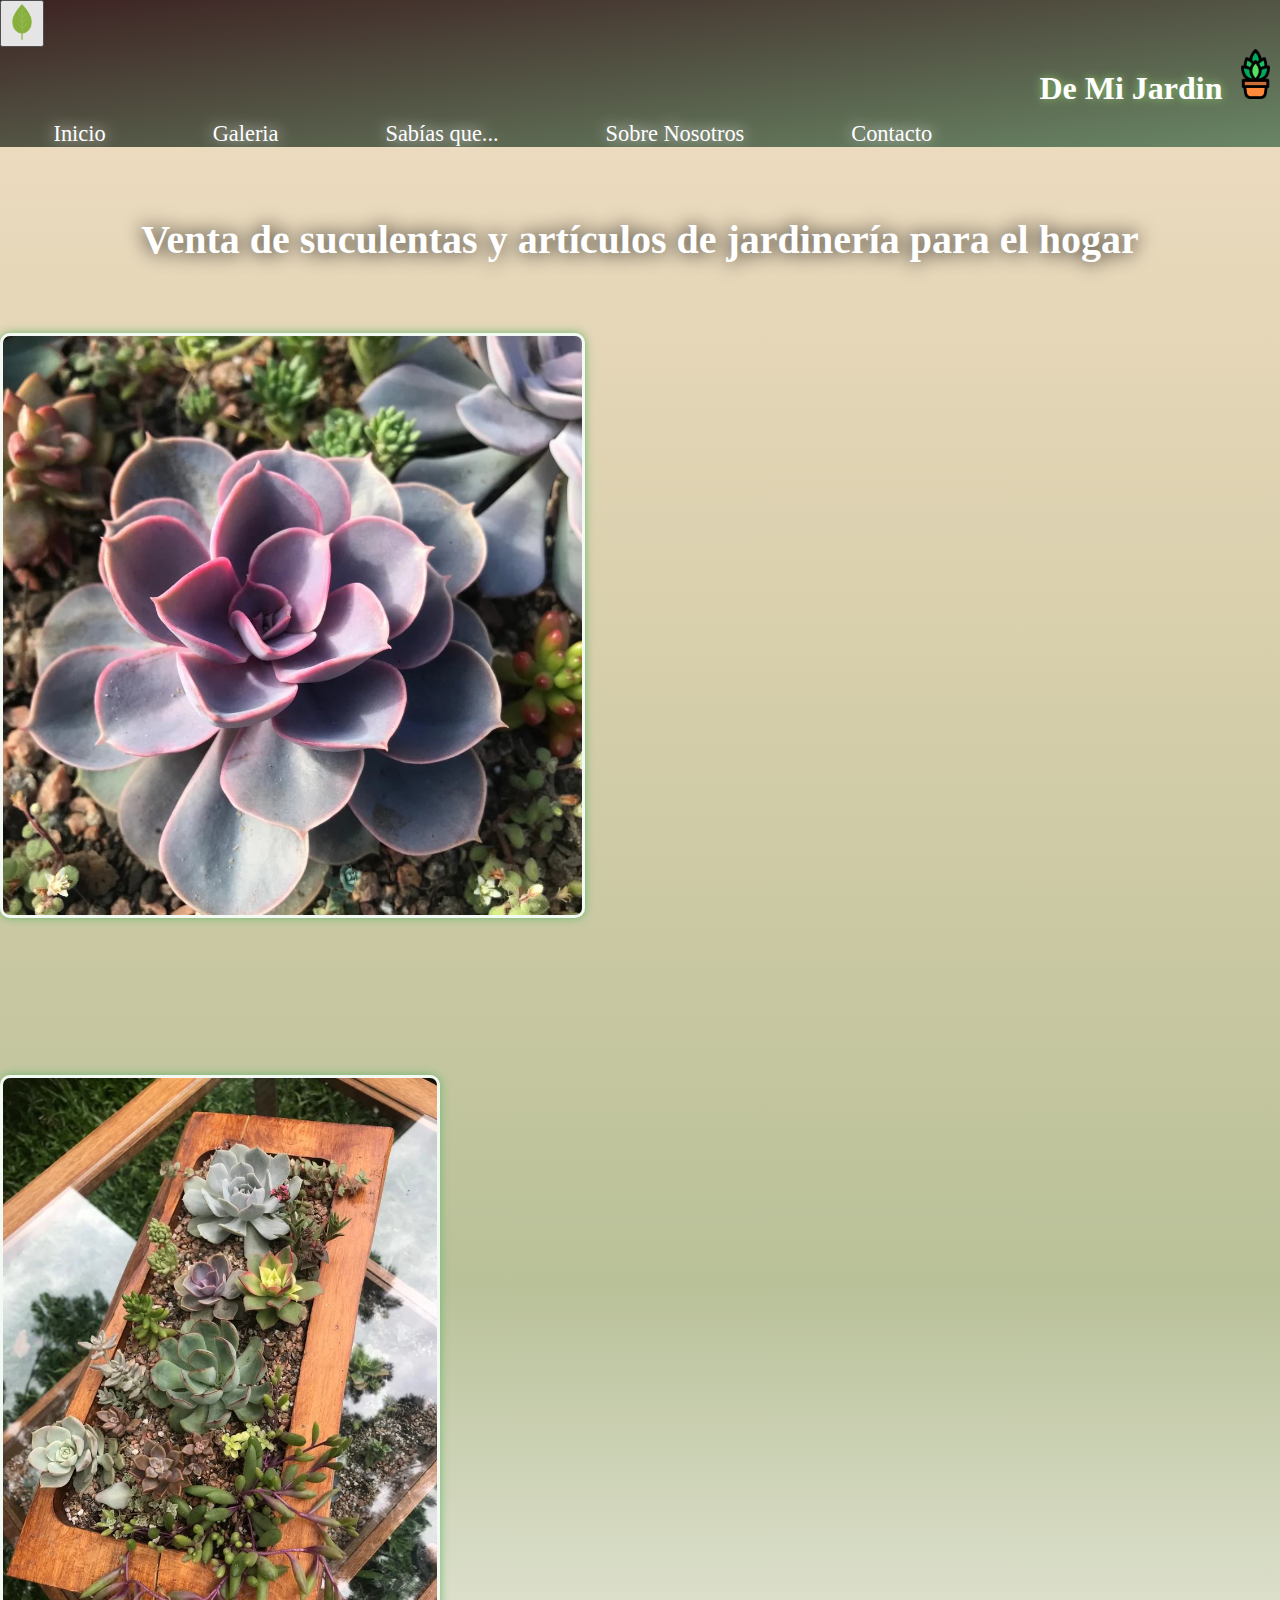
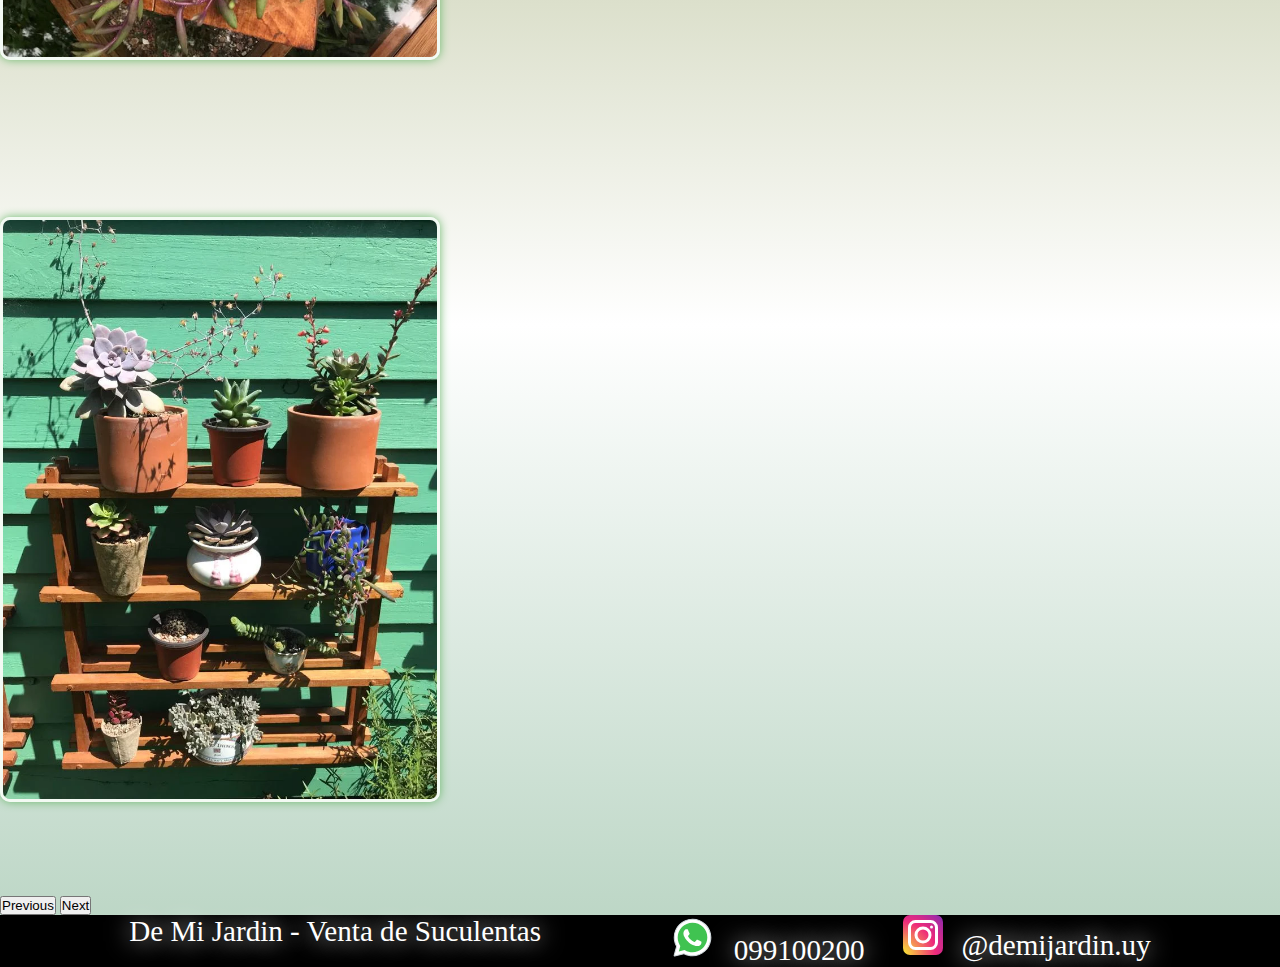
<file: index.html>
<!doctype html>
<html lang="es">

<head>
    <meta charset="utf-8">
    <meta name="viewport" content="width=device-width, initial-scale=1">
    <meta name="description"
        content="En esta página web encontrarás distinta variedad de suculentas y productos relacionados al jardín y al hogar.">
    <meta name="keywords" content="plantas, suculentas, jardín, hogar, mesas">
    <link rel="shortcut icon" href="src/ico.png" type="image/x-icon">
    <link href="https://cdn.jsdelivr.net/npm/bootstrap@5.0.2/dist/css/bootstrap.min.css" rel="stylesheet"
        integrity="sha384-EVSTQN3/azprG1Anm3QDgpJLIm9Nao0Yz1ztcQTwFspd3yD65VohhpuuCOmLASjC" crossorigin="anonymous">
    <link rel="stylesheet" href="css/style.css">
    <title>Inicio</title>
</head>

<body class="inicio-body">

    <header class="">
        <nav class="navbar navbar-expand-lg navbar-dark color-nav  ">
            <div class="container-fluid   col-sm-12">
                <button class="navbar-toggler boton-nav" type="button" data-bs-toggle="collapse"
                    data-bs-target="#navbarToggleExternalContent" aria-controls="navbarToggleExternalContent"
                    aria-expanded="false" aria-label="Toggle navigation">
                    <span class="navbar-toggler-icon"></span><img src="src/hoja.png" width="40px" alt="botón con forma de hoja">
                </button>

                <h1 class="h1-nav">
                    <a href="index.html"> De Mi Jardin <img class="h1-sucu" src="src/h1-sucu.png" alt="logo con forma de suculenta">
                    </a>
                </h1>

                <ul class="menu-pc  d-none d-lg-flex">
                    <li><a href="index.html">Inicio</a></li>
                    <li><a href="pages/galeria.html">Galeria</a></li>
                    <li><a href="pages/sabias_que.html">Sabías que...</a></li>
                    <li><a href="pages/about_us.html">Sobre Nosotros</a></li>
                    <li><a href="pages/contacto.html">Contacto</a></li>
                </ul>
            </div>

            <div class="collapse" id="navbarToggleExternalContent">
                <div class="bg-color-botones">
                    <ul class="menu-cel">
                        <li><a href="index.html">Inicio</a></li>
                        <li><a href="pages/galeria.html">Galeria</a></li>
                        <li><a href="pages/sabias_que.html">Sabías que...</a></li>
                        <li><a href="pages/about_us.html">Sobre Nosotros</a></li>
                        <li><a href="pages/contacto.html">Contacto</a></li>
                    </ul>
                </div>
            </div>

        </nav>

    </header>
    <main class=" row align-items-center  no-pad">
        <h2 class="inicio-h2 ">
            Venta de suculentas y artículos de jardinería para el hogar
        </h2>

        <div id="carouselExampleFade"
            class="row  align-items-center justify-content-around  no-pad carousel slide carousel-fade"
            data-bs-ride="carousel">
            <div class="col-lg-12">
            </div>
            <div class="carousel-inner col-lg-12">
                <div class="carousel-item active">
                    <img src="src/rosada.webp" class="img-carousel d-block mx-auto " alt="Suculenta rosada">
                </div>

                <div class="carousel-item inactive">
                    <img src="src/grande.webp" class="img-carousel d-block mx-auto " alt="suculenta en maceta grande">
                </div>

                <div class="carousel-item inactive">
                    <img src="src/estante_cuadrado.webp" class="img-carousel d-block mx-auto "
                        alt="estante de madera con suculentas" </div>

                </div>

                <button class="carousel-control-prev " type="button" data-bs-target="#carouselExampleFade"
                    data-bs-slide="prev">
                    <span class="carousel-control-prev-icon " aria-hidden="true"></span>
                    <span class="visually-hidden ">Previous</span>
                </button>

                <button class="carousel-control-next aa" type="button" data-bs-target="#carouselExampleFade"
                    data-bs-slide="next">
                    <span class="carousel-control-next-icon " aria-hidden="true"></span>
                    <span class="visually-hidden ">Next</span>
                </button>
            </div>
    </main>

    <footer>
        <div class="iconos-footer"><a href="https://web.whatsapp.com/" target="_blank">
                <img class="wpp-ico" src="src/whatsappSVG.svg" alt="icono de whatsapp" /> <span
                    class="datoswpp datos">099100200</span>
            </a>
            <a class="link-ig" href="https://www.instagram.com/demijardin.uy/" target="_blank"><img class="ig-ico"
                    src="src/instagramSVG.svg" alt="icono de instagram" />
                <span class="datosig datos">@demijardin.uy</span></a>
        </div>
        <div class="datos">De Mi Jardin - Venta de Suculentas</div>
    </footer>

    <script src="https://cdn.jsdelivr.net/npm/bootstrap@5.0.2/dist/js/bootstrap.bundle.min.js"
        integrity="sha384-MrcW6ZMFYlzcLA8Nl+NtUVF0sA7MsXsP1UyJoMp4YLEuNSfAP+JcXn/tWtIaxVXM"
        crossorigin="anonymous"></script>

</body>

</html>
</file>
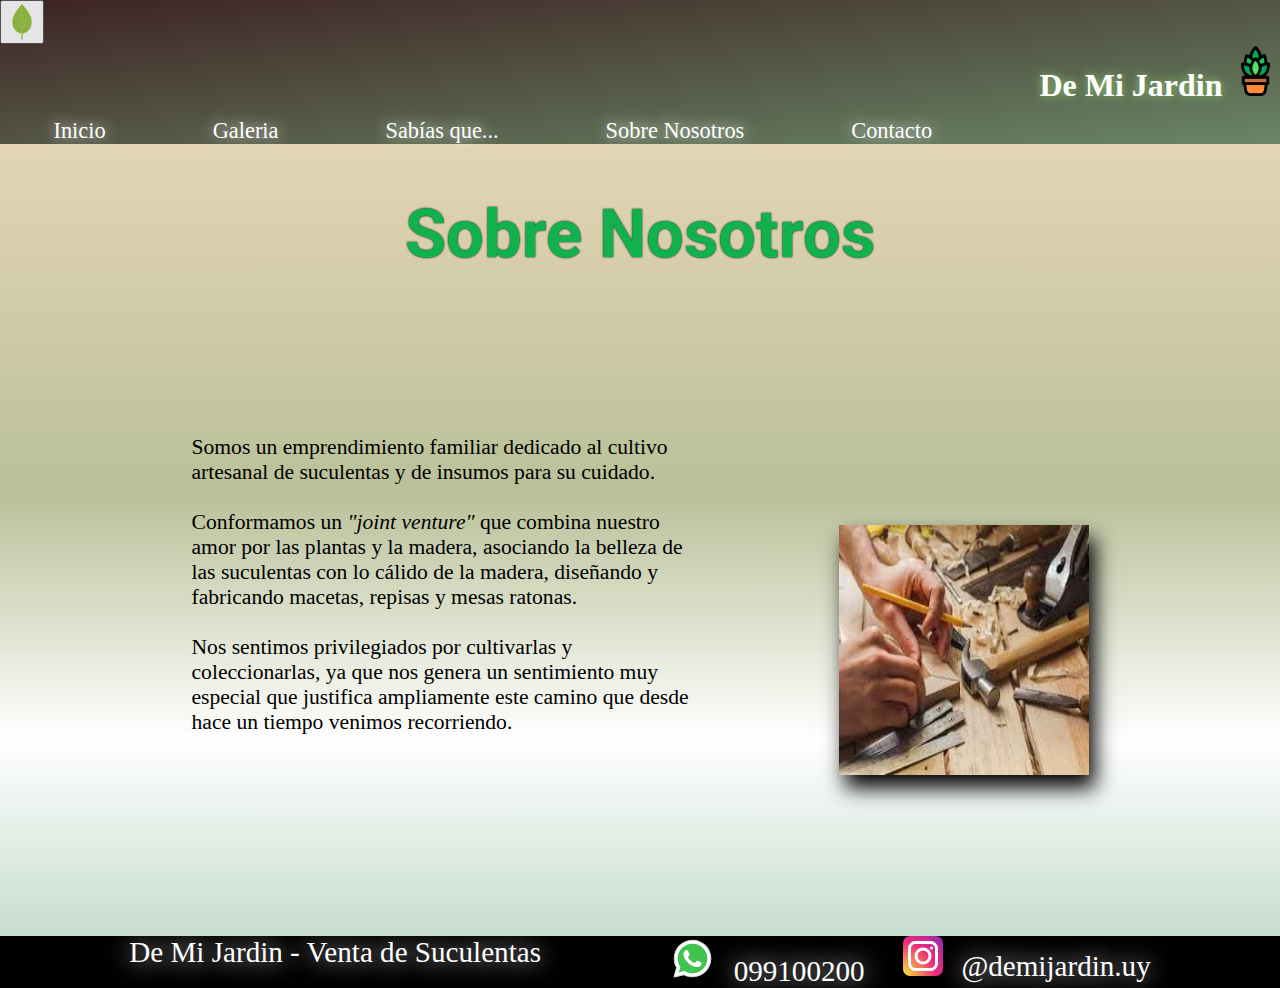
<file: pages/about_us.html>
<html lang="es">

<head>
    <meta charset="utf-8">
    <meta name="viewport" content="width=device-width, initial-scale=1">
    <meta name="description" content="En esta sección te contamos sobre nosotros">
    <meta name="keywords" content="plantas, suculentas, jardín, hogar, mesas">
    <link rel="shortcut icon" href="../src/ico.png" type="image/x-icon">
    <link href="https://cdn.jsdelivr.net/npm/bootstrap@5.0.2/dist/css/bootstrap.min.css" rel="stylesheet"
        integrity="sha384-EVSTQN3/azprG1Anm3QDgpJLIm9Nao0Yz1ztcQTwFspd3yD65VohhpuuCOmLASjC" crossorigin="anonymous">
    <link rel="stylesheet" href="../css/style.css">
    <title>Sobre Nosotros</title>
</head>

<body class="inicio-body">

    <header class="">
        <nav class="navbar navbar-expand-lg navbar-dark color-nav  ">
            <div class="container-fluid   col-sm-12">
                <button class="navbar-toggler boton-nav" type="button" data-bs-toggle="collapse"
                    data-bs-target="#navbarToggleExternalContent" aria-controls="navbarToggleExternalContent"
                    aria-expanded="false" aria-label="Toggle navigation">
                    <span class="navbar-toggler-icon"></span><img src="../src/hoja.png" width="40px" alt="botón con forma de hoja">
                </button>

                <h1 class="h1-nav"><a href="../index.html"> De Mi Jardin <img class="h1-sucu" src="../src/h1-sucu.png"
                            alt="logo con forma de suculenta"></a>
                </h1>
                <ul class="menu-pc  d-none d-lg-flex">
                    <li><a href="../index.html">Inicio</a></li>
                    <li><a href="galeria.html">Galeria</a></li>
                    <li><a href="sabias_que.html">Sabías que...</a></li>
                    <li><a href="about_us.html">Sobre Nosotros</a></li>
                    <li><a href="contacto.html">Contacto</a></li>
                </ul>

            </div>
            <div class="collapse" id="navbarToggleExternalContent">
                <div class="bg-color-botones ">
                    <ul class="menu-cel ">
                        <li><a href="../index.html">Inicio</a></li>
                        <li><a href="galeria.html">Galeria</a></li>
                        <li><a href="sabias_que.html">Sabías que...</a></li>
                        <li><a href="about_us.html">Sobre Nosotros</a></li>
                        <li><a href="contacto.html">Contacto</a></li>
                    </ul>
                </div>
            </div>

        </nav>
    </header>

    <main class=" row align-items-center  no-pad main-about">

        <h2 class="h2-about">Sobre Nosotros</h2>
        <div class="cont-about">
            <p>Somos un emprendimiento familiar dedicado al cultivo artesanal de suculentas y de insumos para su
                cuidado. <br> <br>
                Conformamos un <i>"joint venture"</i> que combina nuestro amor por las plantas y la madera, asociando la
                belleza de las suculentas con lo cálido de la madera, diseñando y fabricando macetas, repisas y mesas
                ratonas. <br> <br> Nos sentimos privilegiados por cultivarlas y coleccionarlas, ya que nos genera un
                sentimiento muy especial que justifica ampliamente este camino que desde hace un tiempo venimos
                recorriendo.
            </p>
            <img src="../src/carpinteria.webp" alt="Trabajando con madera" class="img-carp">
        </div>
    </main>

    <footer>
        <div class="iconos-footer"><a href="https://web.whatsapp.com/" target="_blank"><img class="wpp-ico"
                    src="../src/whatsappSVG.svg" alt="icono de whatsapp" /> <span
                    class="datoswpp datos">099100200</span>
            </a> <a class="link-ig" href="https://www.instagram.com/demijardin.uy/" target="_blank"><img class="ig-ico"
                    src="../src/instagramSVG.svg" alt="icono de instagram" /> <span class="datosig datos">@demijardin.uy
                    </sp></a> </div>
        <div class="datos">De Mi Jardin - Venta de Suculentas</div>
    </footer>

    <script src="https://cdn.jsdelivr.net/npm/bootstrap@5.0.2/dist/js/bootstrap.bundle.min.js"
        integrity="sha384-MrcW6ZMFYlzcLA8Nl+NtUVF0sA7MsXsP1UyJoMp4YLEuNSfAP+JcXn/tWtIaxVXM"
        crossorigin="anonymous"></script>

</body>

</html>
</file>
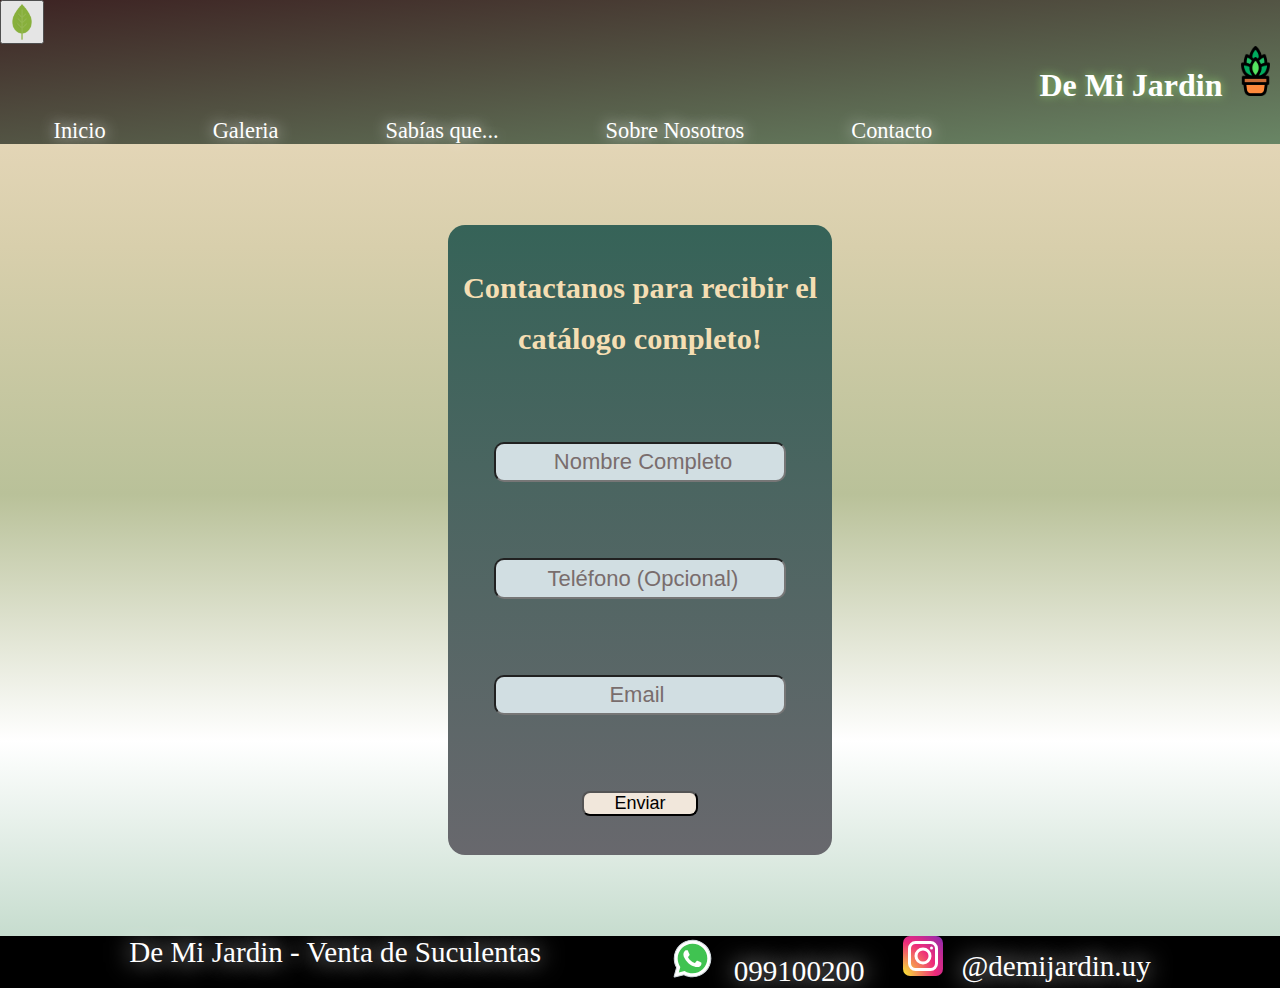
<file: pages/contacto.html>
<html lang="es">

<head>
    <meta charset="utf-8">
    <meta name="viewport" content="width=device-width, initial-scale=1">
    <meta name="description" content="En esta sección podrás contactarnos">
    <meta name="keywords" content="plantas, suculentas, jardín, hogar, mesas">
    <link rel="shortcut icon" href="../src/ico.png" type="image/x-icon">
    <link href="https://cdn.jsdelivr.net/npm/bootstrap@5.0.2/dist/css/bootstrap.min.css" rel="stylesheet"
        integrity="sha384-EVSTQN3/azprG1Anm3QDgpJLIm9Nao0Yz1ztcQTwFspd3yD65VohhpuuCOmLASjC" crossorigin="anonymous">
    <link rel="stylesheet" href="../css/style.css">
    <title>Contacto</title>
</head>

<body class="inicio-body">

    <header>
        <nav class="navbar navbar-expand-lg navbar-dark color-nav">

            <div class="container-fluid   col-sm-12">
                <button class="navbar-toggler boton-nav" type="button" data-bs-toggle="collapse"
                    data-bs-target="#navbarToggleExternalContent" aria-controls="navbarToggleExternalContent"
                    aria-expanded="false" aria-label="Toggle navigation">
                    <span class="navbar-toggler-icon"></span><img src="../src/hoja.png" width="40px" alt="botón con forma de hoja">
                </button>

                <h1 class="h1-nav"><a href="../index.html"> De Mi Jardin <img class="h1-sucu" src="../src/h1-sucu.png"
                            alt="logo con forma de suculenta"></a>
                </h1>
                <ul class="menu-pc  d-none d-lg-flex">
                    <li><a href="../index.html">Inicio</a></li>
                    <li><a href="galeria.html">Galeria</a></li>
                    <li><a href="sabias_que.html">Sabías que...</a></li>
                    <li><a href="about_us.html">Sobre Nosotros</a></li>
                    <li><a href="contacto.html">Contacto</a></li>
                </ul>
            </div>

            <div class="collapse" id="navbarToggleExternalContent">
                <div class="bg-color-botones ">
                    <ul class="menu-cel ">
                        <li><a href="../index.html">Inicio</a></li>
                        <li><a href="galeria.html">Galeria</a></li>
                        <li><a href="sabias_que.html">Sabías que...</a></li>
                        <li><a href="about_us.html">Sobre Nosotros</a></li>
                        <li><a href="contacto.html">Contacto</a></li>
                    </ul>
                </div>
            </div>
        </nav>
    </header>

    <main class=" row align-items-center  no-pad main-contacto">

        <form class="form">
            <h3 class="h3-contacto">Contactanos para recibir el catálogo completo!</h3>
            <div class="input-container ic1">
                <input id="firstname" class="input" type="text" placeholder=" Nombre Completo" required />
            </div>

            <div class="input-container ic2">
                <input id="lastname" class="input" type="text" placeholder=" Teléfono (Opcional)" />
            </div>

            <div class="input-container ic2">
                <input id="email" class="input" type="text" placeholder="Email " required />
            </div>

            <input value="Enviar" type="submit" class="submit">
        </form>

    </main>

    <footer>
        <div class="iconos-footer"><a href="https://web.whatsapp.com/" target="_blank"><img class="wpp-ico"
                    src="../src/whatsappSVG.svg" alt="icono de whatsapp" /> <span
                    class="datoswpp datos">099100200</span>
            </a> <a class="link-ig" href="https://www.instagram.com/demijardin.uy/" target="_blank"><img class="ig-ico"
                    src="../src/instagramSVG.svg" alt="icono de instagram" /> <span class="datosig datos">@demijardin.uy
                    </sp></a> </div>
        <div class="datos">De Mi Jardin - Venta de Suculentas</div>
    </footer>

    <script src="https://cdn.jsdelivr.net/npm/bootstrap@5.0.2/dist/js/bootstrap.bundle.min.js"
        integrity="sha384-MrcW6ZMFYlzcLA8Nl+NtUVF0sA7MsXsP1UyJoMp4YLEuNSfAP+JcXn/tWtIaxVXM"
        crossorigin="anonymous"></script>

</body>

</html>
</file>
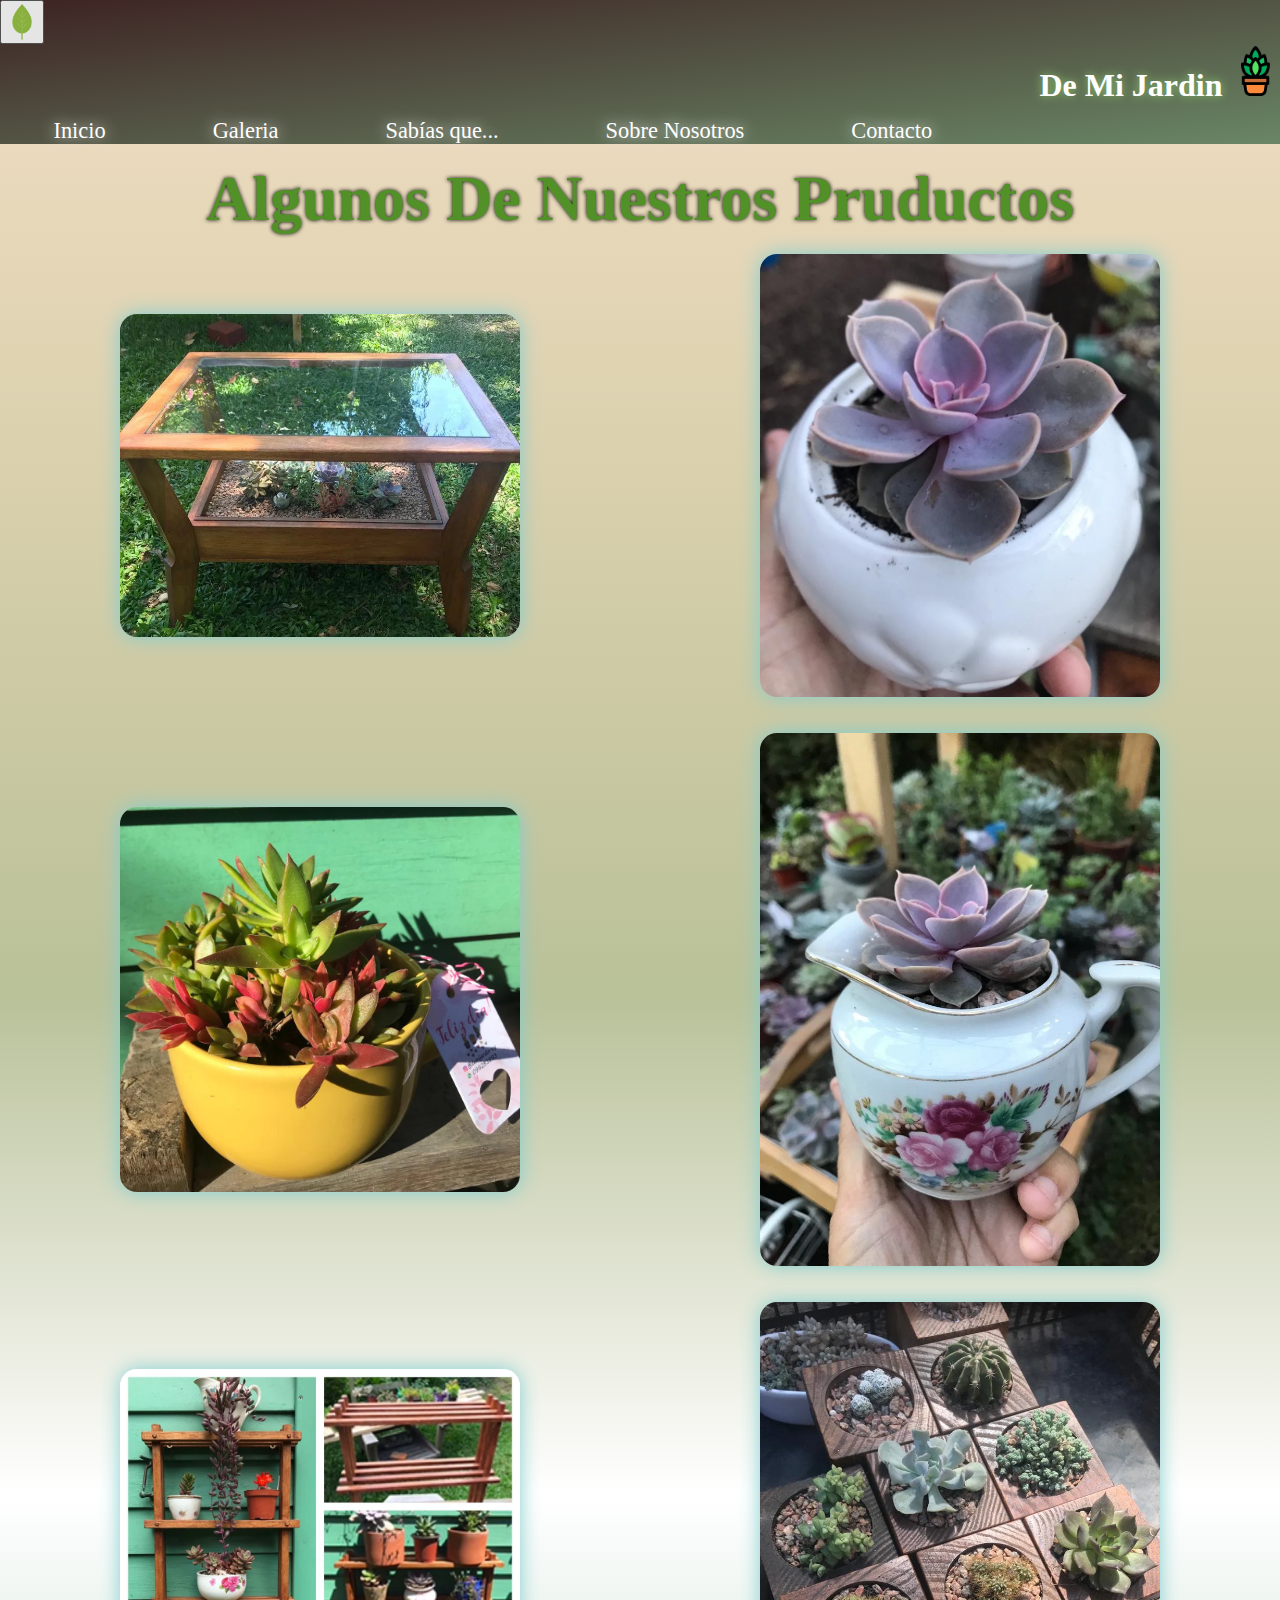
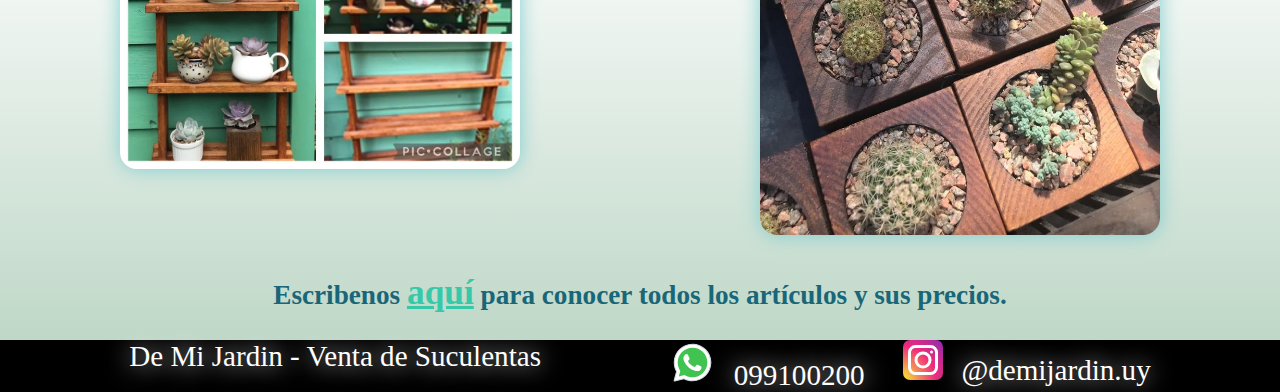
<file: pages/galeria.html>
<html lang="es">

<head>
    <meta charset="utf-8">
    <meta name="viewport" content="width=device-width, initial-scale=1">
    <meta name="description" content="Aquí podrás ver nuestro catálogo.">
    <meta name="keywords" content="plantas, suculentas, jardín, hogar, mesas">
    <link rel="shortcut icon" href="../src/ico.png" type="image/x-icon">
    <link href="https://cdn.jsdelivr.net/npm/bootstrap@5.0.2/dist/css/bootstrap.min.css" rel="stylesheet"
        integrity="sha384-EVSTQN3/azprG1Anm3QDgpJLIm9Nao0Yz1ztcQTwFspd3yD65VohhpuuCOmLASjC" crossorigin="anonymous">
    <link rel="stylesheet" href="../css/style.css">
    <title>Galería</title>
</head>

<body class="inicio-body">

    <header class="">
        <nav class="navbar navbar-expand-lg navbar-dark color-nav ">

            <div class="container-fluid   col-sm-12">
                <button class="navbar-toggler boton-nav" type="button" data-bs-toggle="collapse"
                    data-bs-target="#navbarToggleExternalContent" aria-controls="navbarToggleExternalContent"
                    aria-expanded="false" aria-label="Toggle navigation">
                    <span class="navbar-toggler-icon"></span><img src="../src/hoja.png" width="40px" alt="botón con forma de hoja">
                </button>

                <h1 class="h1-nav"><a href="../index.html"> De Mi Jardin <img class="h1-sucu" src="../src/h1-sucu.png"
                            alt="logo con forma de suculenta"></a>
                </h1>
                <ul class="menu-pc  d-none d-lg-flex">
                    <li><a href="../index.html">Inicio</a></li>
                    <li><a href="galeria.html">Galeria</a></li>
                    <li><a href="sabias_que.html">Sabías que...</a></li>
                    <li><a href="about_us.html">Sobre Nosotros</a></li>
                    <li><a href="contacto.html">Contacto</a></li>
                </ul>
            </div>

            <div class="collapse" id="navbarToggleExternalContent">
                <div class="bg-color-botones ">
                    <ul class="menu-cel ">
                        <li><a href="../index.html">Inicio</a></li>
                        <li><a href="galeria.html">Galeria</a></li>
                        <li><a href="sabias_que.html">Sabías que...</a></li>
                        <li><a href="about_us.html">Sobre Nosotros</a></li>
                        <li><a href="contacto.html">Contacto</a></li>
                    </ul>
                </div>
            </div>
        </nav>

    </header>

    <main class=" row align-items-center  no-pad ">
        
        <h2 class="h2-galeria">Algunos De Nuestros Pruductos</h2>

        <div class="galeria">
            <img class="img-galeria" src="../src/mesa.webp" alt="mesa de madera con suculentas">
            <img class="img-galeria" src="../src/porcelana.webp" alt="suculenta en maceta de porcelana">
            <img class="img-galeria" src="../src/tetera-amarilla.webp" alt=" suculenta en tetera amarilla">
            <img class="img-galeria" src="../src/tetera-mano.webp" alt="suculenta en tetera blanca">
            <img class="img-galeria" src="../src/varios_estantes.webp" alt="varios estantes de madera con suculentas">
            <img class="img-galeria" src="../src/cubos.webp" alt="suculentas en macetas con forma de cubo">
        </div>

        <h3 class="h3-galeria">Escribenos <a href="contacto.html" class="link-aqui" target="_blank">aquí</a> para
            conocer todos los artículos y sus precios.</h3>

    </main>

    <footer>
        <div class="iconos-footer"><a href="https://web.whatsapp.com/" target="_blank"><img class="wpp-ico"
                    src="../src/whatsappSVG.svg" alt="icono de whatsapp" /> <span
                    class="datoswpp datos">099100200</span>
            </a> <a class="link-ig" href="https://www.instagram.com/demijardin.uy/" target="_blank"><img class="ig-ico"
                    src="../src/instagramSVG.svg" alt="icono de instagram" /> <span class="datosig datos">@demijardin.uy
                    </sp></a> </div>
        <div class="datos">De Mi Jardin - Venta de Suculentas</div>
    </footer>
    <script src="https://cdn.jsdelivr.net/npm/bootstrap@5.0.2/dist/js/bootstrap.bundle.min.js"
        integrity="sha384-MrcW6ZMFYlzcLA8Nl+NtUVF0sA7MsXsP1UyJoMp4YLEuNSfAP+JcXn/tWtIaxVXM"
        crossorigin="anonymous"></script>

</body>

</html>
</file>
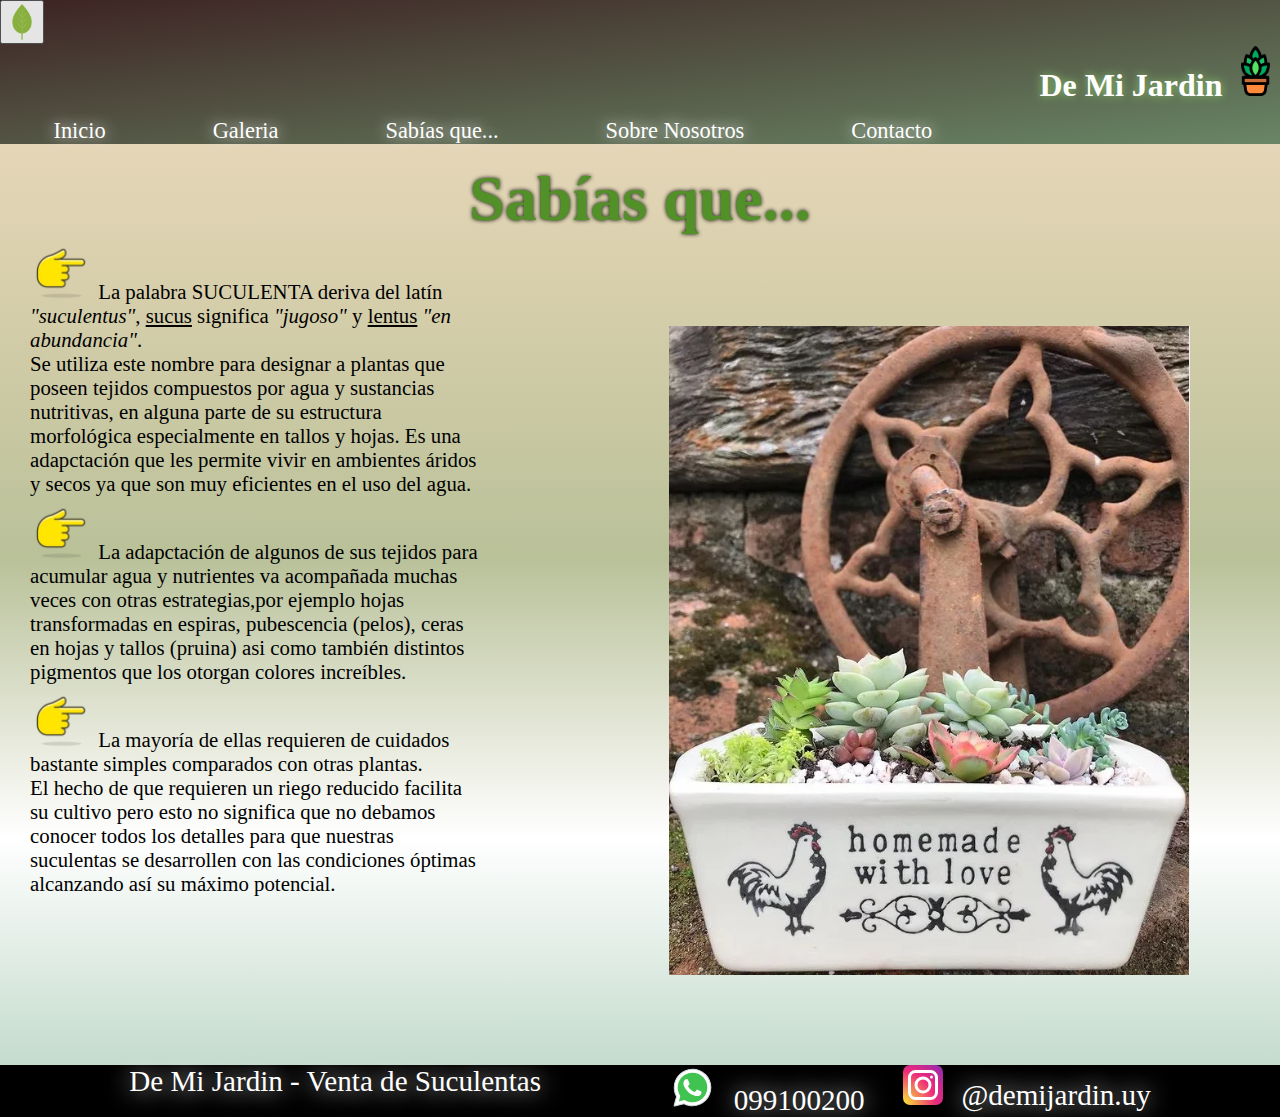
<file: pages/sabias_que.html>
<html lang="es">

<head>
    <meta charset="utf-8">
    <meta name="viewport" content="width=device-width, initial-scale=1">
    <meta name="description" content="En esta sección te contamos cómo trabajamos.">
    <meta name="keywords" content="plantas, suculentas, jardín, hogar, mesas">
    <link rel="shortcut icon" href="../src/ico.png" type="image/x-icon">
    <link href="https://cdn.jsdelivr.net/npm/bootstrap@5.0.2/dist/css/bootstrap.min.css" rel="stylesheet"
        integrity="sha384-EVSTQN3/azprG1Anm3QDgpJLIm9Nao0Yz1ztcQTwFspd3yD65VohhpuuCOmLASjC" crossorigin="anonymous">
    <link rel="stylesheet" href="../css/style.css">
    <title>Sabías que... </title>
</head>

<body class="inicio-body a">

    <header class="">
        <nav class="navbar navbar-expand-lg navbar-dark color-nav  ">

            <div class="container-fluid   col-sm-12">
                <button class="navbar-toggler boton-nav" type="button" data-bs-toggle="collapse"
                    data-bs-target="#navbarToggleExternalContent" aria-controls="navbarToggleExternalContent"
                    aria-expanded="false" aria-label="Toggle navigation">
                    <span class="navbar-toggler-icon"></span><img src="../src/hoja.png" width="40px" alt="botón con forma de hoja">
                </button>

                <h1 class="h1-nav"><a href="../index.html"> De Mi Jardin <img class="h1-sucu" src="../src/h1-sucu.png"
                            alt="logo con forma de suculenta"></a>
                </h1>

                <ul class="menu-pc  d-none d-lg-flex">
                    <li><a href="../index.html">Inicio</a></li>
                    <li><a href="galeria.html">Galeria</a></li>
                    <li><a href="sabias_que.html">Sabías que...</a></li>
                    <li><a href="about_us.html">Sobre Nosotros</a></li>
                    <li><a href="contacto.html">Contacto</a></li>
                </ul>
            </div>

            <div class="collapse" id="navbarToggleExternalContent">
                <div class="bg-color-botones ">
                    <ul class="menu-cel ">
                        <li><a href="../index.html">Inicio</a></li>
                        <li><a href="galeria.html">Galeria</a></li>
                        <li><a href="sabias_que.html">Sabías que...</a></li>
                        <li><a href="about_us.html">Sobre Nosotros</a></li>
                        <li><a href="contacto.html">Contacto</a></li>
                    </ul>
                </div>
            </div>
        </nav>
    </header>

    <main class=" row align-items-center  no-pad main-datos">

        <h2 class="h2-datos">Sabías que...</h2>

        <div class="cont-sabias">
            <img src="../src/img-datos.webp" alt="Maceta con varias suculentas" class="img-desk">
            <p><img src="../src/mano.webp" class="mano" alt="mano apuntando a la derecha">
                La palabra SUCULENTA deriva del latín <i>"suculentus"</i>, <u>sucus</u> significa <i>"jugoso"</i> y
                <u>lentus</u> <i>"en abundancia"</i>. <br> Se utiliza este nombre para designar a plantas que poseen
                tejidos compuestos por agua y sustancias nutritivas, en alguna parte de su estructura morfológica
                especialmente en tallos y hojas. Es una adapctación que les permite vivir en ambientes áridos y secos ya
                que son muy eficientes en el uso del agua.
            </p>

            <p><img src="../src/mano.webp" class="mano" alt="mano apuntando a la derecha">
                La adapctación de algunos de sus tejidos para acumular agua y nutrientes va acompañada muchas veces con
                otras estrategias,por ejemplo hojas transformadas en espiras, pubescencia (pelos), ceras en hojas y
                tallos (pruina) asi como también distintos pigmentos que los otorgan colores increíbles.
            </p>

            <p><img src="../src/mano.webp" class="mano" alt="mano apuntando a la derecha">
                La mayoría de ellas requieren de cuidados bastante simples comparados con otras plantas. <br> El hecho
                de que requieren un riego reducido facilita su cultivo pero esto no significa que no debamos conocer
                todos los detalles para que nuestras suculentas se desarrollen con las condiciones óptimas alcanzando
                así su máximo potencial.
            </p>
            <img src="../src/img-datos.webp" alt="Maceta con varias suculentas" class="img-datos">
        </div>
    </main>

    <footer>
        <div class="iconos-footer"><a href="https://web.whatsapp.com/" target="_blank"><img class="wpp-ico"
                    src="../src/whatsappSVG.svg" alt="icono de whatsapp" /> <span
                    class="datoswpp datos">099100200</span>
            </a> <a class="link-ig" href="https://www.instagram.com/demijardin.uy/" target="_blank"><img class="ig-ico"
                    src="../src/instagramSVG.svg" alt="icono de instagram" /> <span class="datosig datos">@demijardin.uy
                    </sp></a> </div>
        <div class="datos">De Mi Jardin - Venta de Suculentas</div>
    </footer>

    <script src="https://cdn.jsdelivr.net/npm/bootstrap@5.0.2/dist/js/bootstrap.bundle.min.js"
        integrity="sha384-MrcW6ZMFYlzcLA8Nl+NtUVF0sA7MsXsP1UyJoMp4YLEuNSfAP+JcXn/tWtIaxVXM"
        crossorigin="anonymous"></script>

</body>

</html>
</file>
<file: css/style.css>
@charset "UTF-8";
/* FONTS */
@import url("https://fonts.googleapis.com/css2?family=Roboto:ital,wght@0,100;0,300;0,400;1,100&display=swap");
/* COLORES */
/* @mixin tablet{
    @media screen  and (min-width:650px){
        @content;
    }
} */
body {
  height: auto;
  background-image: linear-gradient(to top, #b7d3c1, #ffffff, #b9c199, #d8cfac, #f2dec4);
}

.row.no-pad {
  margin-right: 0;
  margin-left: 0;
}

.row.no-pad > [class*=col-] {
  padding-right: 0;
  padding-left: 0;
}

a {
  text-decoration: none;
  color: white;
}

ul {
  list-style: none;
}

.color-nav {
  background-image: linear-gradient(to right top, rgb(105, 134, 101), rgb(61, 35, 35));
}
@media screen and (min-width: 1024px) {
  .color-nav {
    background-image: linear-gradient(to left top, rgb(105, 134, 101), rgb(61, 35, 35));
  }
}

a:hover {
  color: rgb(44, 194, 69);
}

.h1-nav {
  color: #F2DEC4;
  text-shadow: 0px 0px 10px rgb(140, 196, 109);
  margin-top: 12px;
  text-align: end;
  font-size: 2em;
}

.menu-pc {
  width: 77%;
  margin-top: 14px;
  display: flex;
  justify-content: space-around;
  font-size: 1.4em;
  text-shadow: 0px 0px 15px white;
}

.menu-cel {
  margin-top: 3vh;
  height: 81vh;
  width: 100vw;
  list-style: none;
  display: grid;
  background-image: linear-gradient(to left top, rgb(129, 155, 70), rgb(96, 121, 145));
}
@media screen and (min-width: 1024px) {
  .menu-cel {
    display: none;
  }
}

.menu-cel li {
  font-size: 1.9em;
  text-align: center;
  width: 100%;
}

* {
  margin: 0;
  padding: 0;
  box-sizing: border-box;
}

/* Index */
.inicio-h2 {
  padding-top: 7vh;
  font-size: 6.3vw;
  text-align: center;
  line-height: 1.5em;
  color: white;
  text-shadow: 0px 0px 20px rgb(2, 2, 2);
  /* Comento la animación porque creo que hace que la página quede pesada */
  /*  -webkit-animation: glow 1s ease-in-out infinite alternate;
   -moz-animation: glow 1s ease-in-out infinite alternate;
   animation: glow 1s ease-in-out infinite alternate; */
}
@media screen and (min-width: 1024px) {
  .inicio-h2 {
    font-size: 2.5em;
  }
}

/* @keyframes glow {
  from {
    text-shadow: 0 0 10px rgb(33, 141, 33), 0 0 20px #fff, 0 0 30px #6bc759,
      0 0 40px #51b86a, 0 0 50px #5ca187, 0 0 60px #47e6f1, 0 0 70px #3de09d;
  }
  to {
    text-shadow: 0 0 20px rgb(40, 77, 45), 0 0 30px #4dd5ff, 0 0 40px #4d5fff,
      0 0 50px #1f9214, 0 0 60px #4dff88, 0 0 70px #4dff7a, 0 0 80px #0e0e0e;
  }
} */
.img-carousel {
  height: 50vh;
  width: auto;
  border: 3px solid rgb(243, 250, 243);
  box-shadow: 0px 0px 10px rgb(109, 184, 109);
  border-radius: 10px;
  margin-top: 7vh;
  margin-bottom: 10vh;
}
@media screen and (min-width: 1024px) {
  .img-carousel {
    height: 65vh;
    width: auto;
  }
}

/* Galería */
/* Titulo editado en la seccion de datos mediante extend */
.galeria {
  display: flex;
  align-items: center;
  justify-content: center;
  flex-wrap: wrap;
  margin-top: 2vh;
}
@media screen and (min-width: 1024px) {
  .galeria {
    display: grid;
    grid-template-columns: 1fr 1fr;
    justify-items: center;
  }
}

.h2-galeria {
  color: #dd9d25;
}

.h3-galeria {
  color: rgb(25, 102, 121);
  text-align: center;
  margin-bottom: 3vh;
  font-size: 1.4em;
}
@media screen and (min-width: 1024px) {
  .h3-galeria {
    font-size: 1.7em;
  }
}

.link-aqui {
  color: #36c9a9;
  font-size: 130%;
  text-decoration: underline;
}

/* Sabías que... */
.img-desk {
  display: none;
}

.cont-sabias {
  height: auto;
  display: flex;
  flex-wrap: wrap;
  justify-content: center;
  align-content: center;
}

.h2-datos, .h2-galeria {
  margin-top: 2vh;
  font-size: 3.2em;
  text-align: center;
  color: #529128;
  text-shadow: 0 0 4px black;
}

.main-datos p {
  font-size: 1.3em;
  padding: 0px 30px;
}

.mano {
  height: 7vh;
  width: auto;
}

.img-datos {
  width: 240px;
  margin-top: 1vh;
  margin-bottom: 2vh;
  border: 5px solid rgb(165, 127, 85);
  padding: 0;
  border-radius: 10px;
  box-shadow: 0 0 20px rgb(233, 243, 233);
}

@media screen and (min-width: 1024px) {
  .h2-datos, .h2-galeria {
    font-size: 4em;
  }
  .cont-sabias {
    display: block;
  }
  .cont-sabias p {
    width: 40%;
    margin-right: 1vw;
  }
  .img-datos {
    float: right;
    top: 0;
    width: 400px;
    display: none;
  }
  .img-desk {
    display: block;
    float: right;
    margin: 10vh;
  }
}
/* Sobre Nosotros */
.cont-about {
  height: auto;
  display: flex;
  align-content: center;
  justify-content: center;
  flex-wrap: wrap;
}
@media screen and (min-width: 1024px) {
  .cont-about {
    height: 73vh;
  }
}

.h2-about {
  font-family: "Roboto";
  font-size: 2.8em;
  line-height: 1.35em;
  color: #11b14e;
  margin-top: 2vh;
  text-shadow: 0 0 2px black;
  text-align: center;
  align-self: flex-start;
}
@media screen and (min-width: 1024px) {
  .h2-about {
    font-size: 4.2em;
    padding: 0 7.4vw;
    margin-top: 5vh;
  }
}

.cont-about p {
  font-size: 1.35em;
}

.img-carp {
  width: 290px;
  box-shadow: 6px 13px 20px black;
  padding: 0;
  margin-top: 1vh;
  margin-bottom: 4vh;
}
@media screen and (min-width: 1024px) {
  .img-carp {
    width: 250px;
    height: 250px;
    margin-top: 15vh;
  }
}

@media screen and (min-width: 1024px) {
  .cont-about p {
    width: 40%;
    margin-top: 5vh;
    margin-bottom: 10vh;
    margin-right: 15vh;
  }
}
/* Contacto */
.main-contacto {
  height: auto;
  width: 100%;
}

.form {
  background-image: linear-gradient(to bottom, rgb(54, 99, 88), rgb(104, 104, 109));
  width: 80%;
  height: 70vh;
  display: flex;
  flex-direction: column;
  justify-content: space-around;
  text-align: center;
  border-radius: 17px;
  margin: 9vh auto;
}
@media screen and (min-width: 1024px) {
  .form {
    width: 30%;
  }
}

.h3-contacto {
  font-size: 1.9em;
  line-height: 1.7em;
  color: wheat;
}
.h3-contacto:hover {
  color: #4dff7a;
}

::placeholder {
  color: rgb(121, 109, 109);
  text-align: center;
  font-family: Arial, Helvetica, sans-serif;
}

.input {
  font-size: 22px;
  border-radius: 10px;
  height: 4.5vh;
  padding: 12px 0px;
  color: black;
  background-color: #d1dee2;
}
.input:hover {
  box-shadow: 0 0 15px rgb(255, 255, 255);
  height: 6vh;
}

.submit {
  font-size: 18px;
  background-color: rgb(241, 231, 219);
  width: 30%;
  padding: 0px 11px;
  margin: 0 auto;
  border-radius: 8px;
}
.submit:hover {
  color: white;
  background-color: rgb(88, 214, 119);
}

footer {
  width: 100%;
  color: white;
  background-color: black;
  font-size: 1.4em;
  text-shadow: 0px 0px 25px rgb(255, 255, 255);
}
@media screen and (min-width: 1024px) {
  footer {
    display: flex;
    flex-direction: row-reverse;
    justify-content: space-evenly;
  }
  footer .datos {
    font-size: 1.3em;
  }
}

.iconos-footer {
  display: flex;
  justify-content: center;
}

footer div {
  text-align: center;
}

.wpp-ico {
  height: 45px;
  margin-right: 1vw;
}

.ig-ico {
  height: 40px;
  align-self: center;
  margin-right: 1vw;
  margin-left: 3vw;
}

.datoswpp:hover {
  color: rgb(61, 194, 61);
}

.datosig:hover, .link-ig:hover {
  color: rgb(224, 67, 177);
}

.h1-sucu {
  height: 5.5vh;
  margin-top: -10px;
}

.img-galeria {
  width: 320px;
  margin-bottom: 4vh;
  border-radius: 17px;
  padding: 0;
  box-shadow: 0 0 20px rgb(128, 205, 207);
}
@media screen and (min-width: 1024px) {
  .img-galeria {
    height: auto;
    width: 400px;
  }
}
.img-galeria:hover {
  width: 65%;
  border-radius: 0;
}

/*# sourceMappingURL=style.css.map */
</file>
